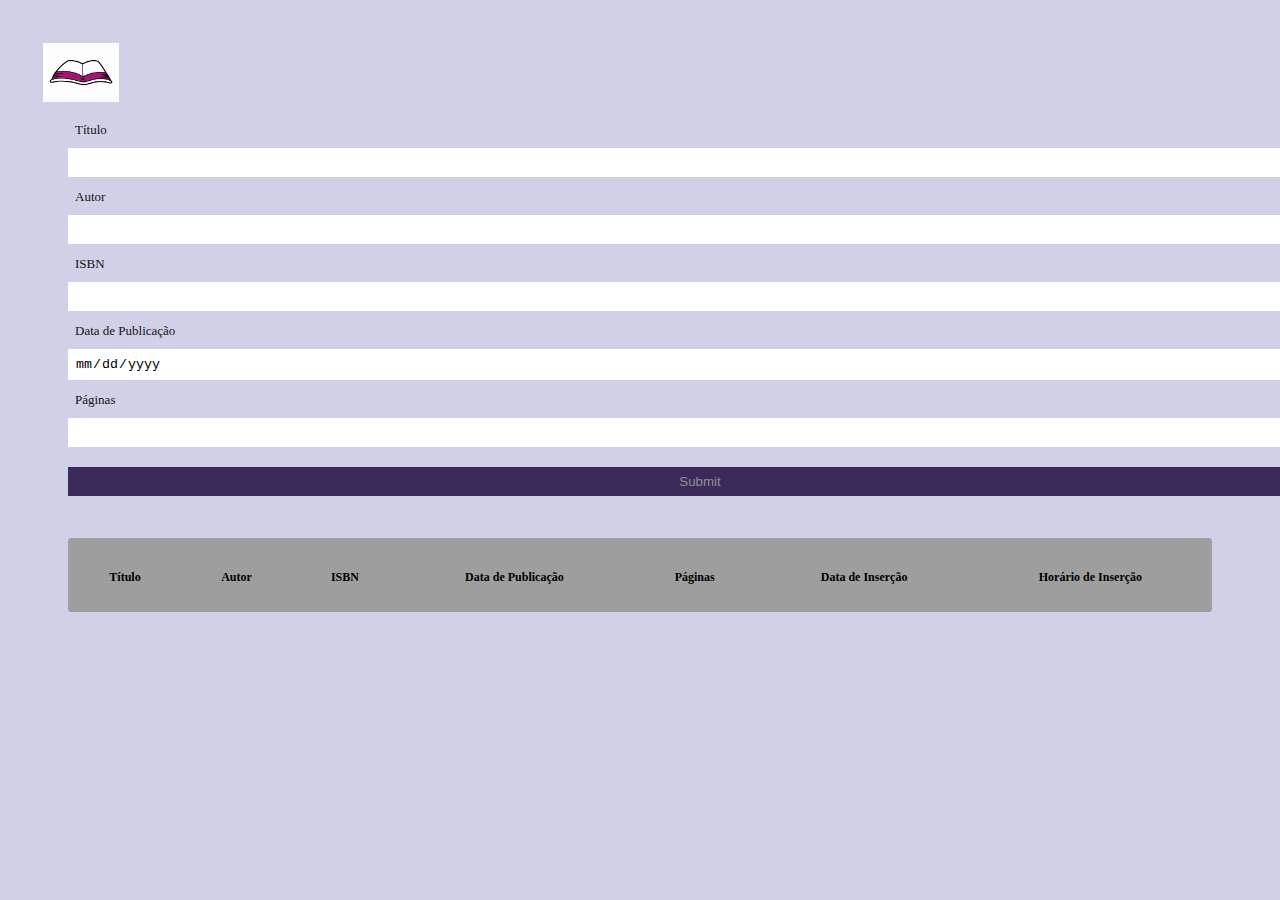
<file: Exercício de Casa/index.html>
<!DOCTYPE html>
<html lang="en">
<head>
    <meta charset="UTF-8">
    <meta http-equiv="X-UA-Compatible" content="IE=edge">
    <meta name="viewport" content="width=device-width, initial-scale=1.0">
    <link href="https://fonts.googleapis.com/css?family=Montserrat:400,700,900|Roboto+Slab:700|Roboto:400,400i" rel="stylesheet">
    <link rel="stylesheet" href="./style/style.css">
    <title>Meus Livros</title>
</head>
<body>
    <header class="header">
        <img src="./img/imgMeusLivros.png" alt="Logo do Meus Livros" class="img-header"/>
    </header>
    <main>
        <section class="section-formulario">
            <form action="envia_dados_para_tabela" onsubmit="exibirDadosTabela(event)">
                <div class="div-formulario">
                    <label class="legenda-formulario" id="titulo">Título</label>
                    <input class="caixaDeTexto-formulario" type="text" id="tituloDoLivro">
                </div>
                <div class="div-formulario">
                  <label class="legenda-formulario">Autor</label>
                  <input class="caixaDeTexto-formulario" type="text" id="autorDoLivro">  
                </div>
                <div class="div-formulario">
                    <label class="legenda-formulario">ISBN</label>
                    <input class="caixaDeTexto-formulario" type="number"  id="isbnDoLivro">  
                </div>
                <div class="div-formulario">
                    <label class="legenda-formulario">Data de Publicação</label>
                    <input class="caixaDeTexto-formulario" type="date" id="dataDePublicacaoDoLivro">  
                </div>
                <div class="div-formulario">
                    <label class="legenda-formulario">Páginas</label>
                    <input class="caixaDeTexto-formulario" type="number"  id="qtdPaginasDoLivro">  
                </div>
                <div class="div-botao-formulario">
                    <input type="submit" id="botaoDeAdicionarLivro" class="botaoFormulario">
                </div>
            </form>
        </section>
        <section class="section-tabela">
            <table class="tabela">
                <thead class="cabecalho-tabela">
                    <tr>
                        <div class="div-titulo-tabela">
                            <th>Título</th>
                        </div>
                        <div class="div-titulo-tabela">
                            <th>Autor</th>
                        </div>
                        <div class="div-titulo-tabela">
                            <th>ISBN</th>
                        </div>
                        <div class="div-titulo-tabela">
                            <th>Data de Publicação</th>
                        </div>
                        <div class="div-titulo-tabela">
                            <th>Páginas</th>
                        </div>
                        <div class="div-titulo-tabela">
                            <th>Data de Inserção</th>
                        </div>
                        <div class="div-titulo-tabela">
                            <th>Horário de Inserção</th>
                        </div>
                    </tr>
                </thead>
                <tbody id="corpo-tabela" class="corpo-tabela">
                </tbody>
            </table>
        </section>
    </main>
    <script src="./script/script.js"></script>
</body>
</html>
</file>
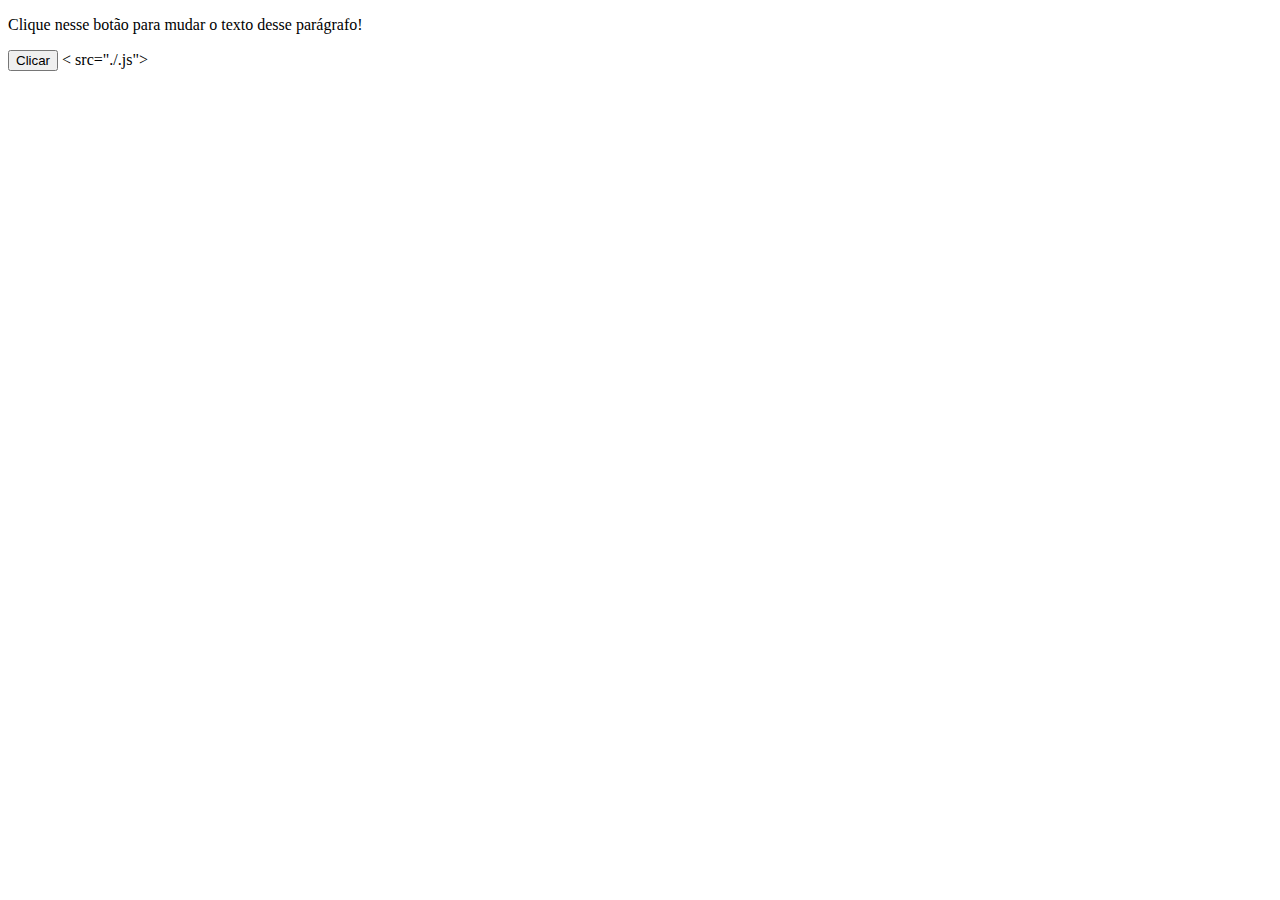
<file: Exercicios/1/index.html>
<!DOCTYPE html>
<html lang="en">
<head>
    <meta charset="UTF-8">
    <meta http-equiv="X-UA-Compatible" content="IE=edge">
    <meta name="viewport" content="width=device-width, initial-scale=1.0">
    <title>Document</title>
</head>
<body>
    <p id="mudanca-texto">Clique nesse botão para mudar o texto desse parágrafo!</p>
    <button onclick="alterarTexto()">Clicar</button>
    < src="./.js"></>
</body>
</html>
</file>
<file: Exercício de Casa/style/style.css>
{
    box-sizing: border-box;
    font-family: 'Montserrat', Arial, Helvetica, sans-serif;
    margin: 0;
    text-decoration: none;
    color: inherit;
}

body{
    background-color: #d0d0e6;
}

/*-Mobile First-*/
/*header*/
.header{
    width: 10%;
    height: 80px;
    text-align: center;
}
.img-header{
    width: 80%;
    padding: 20px;
}
/*section formulário*/
.section-formulario{
    width: 100%;
    padding: 12px;
}
.legenda-formulario{
    width: 100%;
    margin-top: 10px;
    margin-bottom: 10px;
    font-size: 13px;
    padding: 7px;
    color: #141313;
}
.caixaDeTexto-formulario{
    width: 100%;
    margin-top: 10px;
    margin-bottom: 10px;
    padding: 7px;
    border-style:none ;
}
.botaoFormulario{
    width: 100%;
    margin-top: 10px;
    margin-bottom: 10px;
    padding: 7px;
    color: rgb(146, 145, 148);
    background-color: #3b2a5a;
    border-style:none;
}
/*section tabela de exibição*/
.section-tabela{
    margin-top: 20px;
    margin-bottom: 80px;
    margin-left: 10px;
    display: flex;
    justify-content: center;
    margin-right: 10px;
}
table{
    background-color: rgb(158, 158, 158);
    border-radius: 3px;
    padding-top: 15px;
    padding-bottom: 10px;
    margin-left: 3px;
    margin-right: 3px;
}
th{
    font-size: 8px;
    padding: 4px;
}

td{
    font-size: 9px;
    text-align: center;
    word-break: break-word;
}
.botao-tabela{
    width: 15px;
    height: 15px;
    background-size: cover;
    background-repeat: no-repeat;
    background-position: center;
    background-image: url(../img/icone-lixeira.png);
    border-style: none;
    border-radius: 2px;
    background-color: gray;
}
/*-Tablet-*/
@media (min-width: 768px) {
    .header{
        height: 100px;
    }
    .img-header{
        width: 60%;
        padding: 35px;
    }
    .section-formulario{
        padding-left: 60px;
        padding-right: 60px;
    }
    .section-tabela{
        margin-left: 60px;
        margin-right: 60px; 
    }
    table{
        width: 100%;
        margin: 0;
    }
    th{
        font-size: 12px;
        padding: 15px;
    }
    
    td{
        font-size: 12px;
    }
    .botao-tabela{
        width: 25px;
        height: 25px;
    }
}
/*-Descktop-*/
@media (min-width: 1281px) {
    .header{
        height: 200px;
    }
    .img-header {
        padding-left: 180px;
        padding-right: 180px;
        padding-top: 80px;
    }
    .section-formulario{
        padding-left: 180px;
        padding-right: 180px;
    }
    .section-tabela{
        margin-left: 180px;
        margin-right: 180px; 
    }
    .legenda-formulario{
        font-size: 20px;
    }
    .caixaDeTexto-formulario{
        padding: 15px;
    }
    .botaoFormulario{
        font-size: 20px;
        padding: 10px;
    }
    th {
        font-size: 20px;
        padding: 10px;
    }
    td {
        font-size: 20px;
        padding: 5px;
    }

    .botao-tabela{
        width: 35px;
        height: 35px;
    }
    
}
</file>
